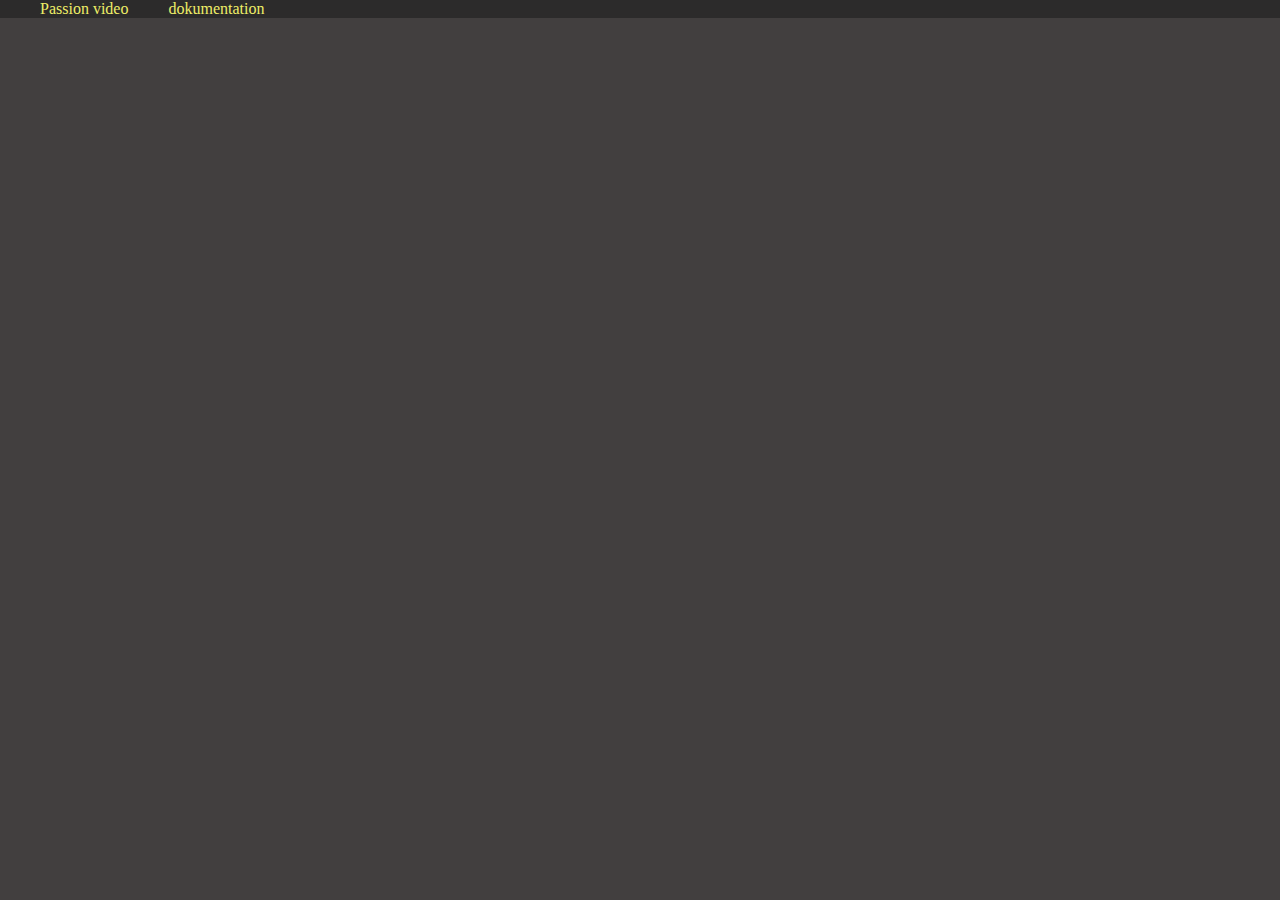
<file: dokumentation.html>
<!DOCTYPE html>
<html lang="en">
  <head>
    <meta charset="UTF-8" />
    <meta http-equiv="X-UA-Compatible" content="IE=edge" />
    <meta name="viewport" content="width=device-width, initial-scale=1.0" />
    <title>Dukomentation</title>
    <link rel="stylesheet" href="style.css" />
  </head>
  <body>
    <header>
      <nav>
        <ul>
          <li><a href="index.html">Passion video</a></li>
          <li><a href="dokumentation.html">dokumentation</a></li>
        </ul>
      </nav>
    </header>
    <main></main>
    <footer></footer>
  </body>
</html>
</file>
<file: style.css>
* {
  margin: 0;
  box-sizing: border-box;
}
img {
  width: 100%;
}
/*menu*/
header {
  position: relative;
  background-color: rgb(44, 43, 43);
  display: flex;

}

header nav a {
  color: rgb(238, 238, 103);
  text-decoration: none;
  font-size: 1rem;
}
header nav ul {
  display: flex;
  list-style: none;
  gap: 40px;
  align-content: center;
}
a:hover {
  color: white;
}
body {
  background-color: rgb(66, 63, 63);
}

h1,
h2,
h3 {
  color: rgb(238, 238, 103);
  text-align: center;
}
</file>
